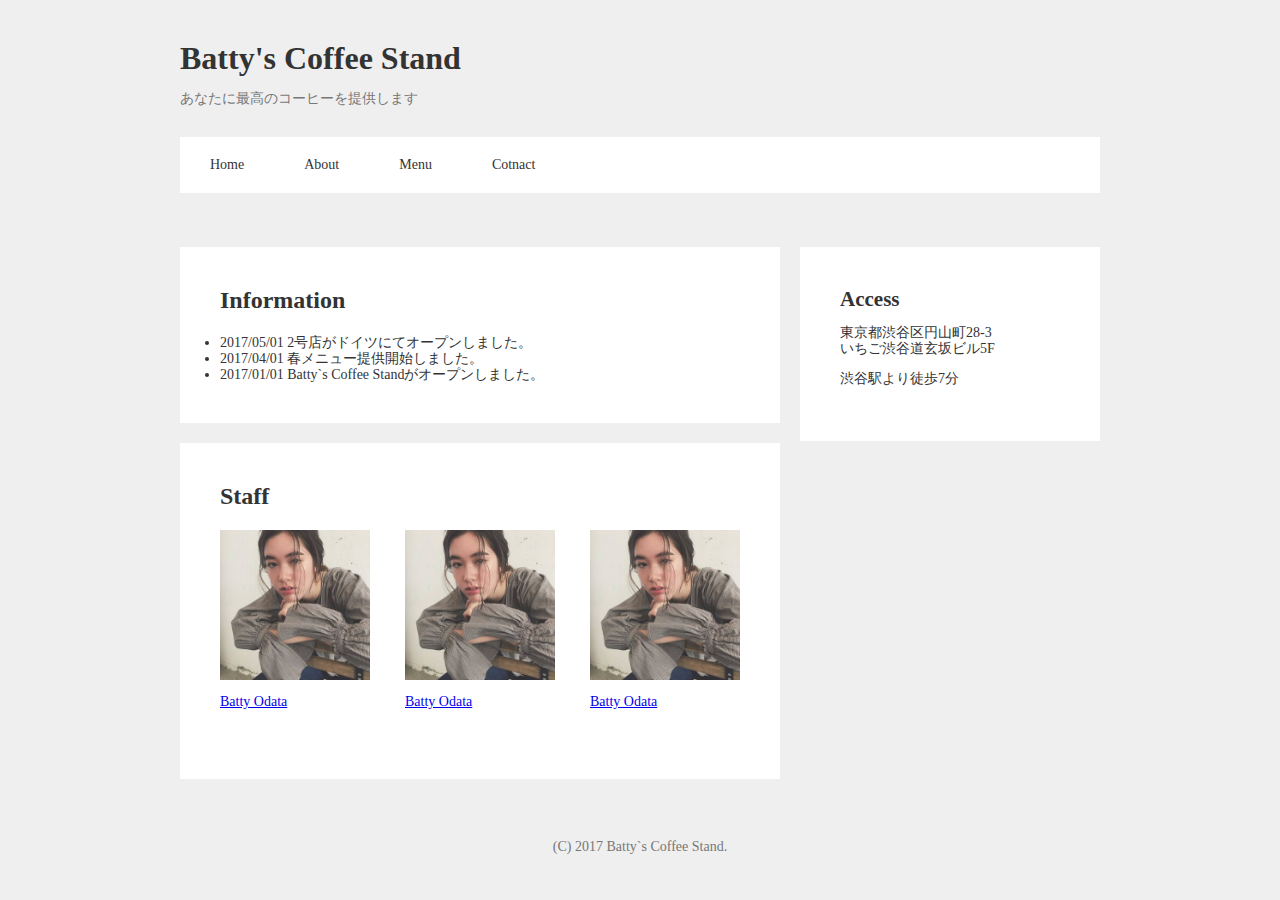
<file: index.html>
<!DOCTYPE html>
<html lang="ja">

<head>
  <meta charset="UTF-8">
  <meta name="viewport" content="width=device-width, initial-scale=1.0">
  <meta http-equiv="X-UA-Compatible" content="ie=edge">
  <link rel="stylesheet" href="./css/normalize.css">
  <link rel="stylesheet" href="./css/style.css">
  <title>Batty's Coffee Stand</title>
</head>

<body>
  <div id="wrapper">
    <header class="header">
      <div class="header-area">
        <h1 class="header-title">Batty's Coffee Stand</h1>
        <p class="header-text">あなたに最高のコーヒーを提供します</p>
      </div>
      <nav>
        <ul class="gnavi clearfix">
          <li class="button"><a href="#">Home</a></li>
          <li class="button"><a href="#">About</a></li>
          <li class="button"><a href="#">Menu</a></li>
          <li class="button"><a href="#">Cotnact</a></li>
        </ul>
      </nav>
    </header>
    <div class="clearfix">
      <main class="contents">
        <section class="information">
          <h2 class="title">Information</h2>
          <ul　class="list">
            <li>2017/05/01 2号店がドイツにてオープンしました。</li>
            <li>2017/04/01 春メニュー提供開始しました。</li>
            <li>2017/01/01 Batty`s Coffee Standがオープンしました。</li>
          </ul>
        </section>
        <section class="staff">
          <h2 class="title">Staff</h2>
          <ul class="list flex_box">
            <li class="profile">
              <a href="#">
                <img src="./image/1234.jpg" class="image">
                <p class="name">Batty Odata</p>
              </a>
            </li>
            <li class="profile">
              <a href="#">
                <img src="./image/1234.jpg" class="image">
                <p class="name">Batty Odata</p>
              </a>
            </li>
            <li class="profile">
              <a href="#">
                <img src="./image/1234.jpg" class="image">
                <p class="name">Batty Odata</p>
              </a>
            </li>
          </ul>
        </section>
      </main>
      <aside class="aside">
        <section class="access">
          <h2 class="contents-title">Access</h2>
          <p>東京都渋谷区円山町28-3<br>いちご渋谷道玄坂ビル5F</p>
          <p>渋谷駅より徒歩7分</p>
        </section>
      </aside>
    </div>
    <footer class="footer">
      <p class="copyright"> (C) 2017 Batty`s Coffee Stand.</p>
    </footer>
  </div>
</body>

</html>
</file>
<file: css/style.css>
@charset "utf-8";

/* ------ normalize ------ */
img {
  vertical-align: middle;
}
/* ------ normalize ------ */

body {
  background-color: #efefef;
  font-size: 14px;
  color: #333;

}

h1,h2,h3,h4,h5{
  margin: 0 0 10px 0;
  padding: 0;
}

ul {
  padding-inline-start: 0;
}

#wrapper{
  width: 920px;
  margin: 0 auto;
}

/* common */

.clearfix:after {
  display: block;
  content: "";
  clear: both;
}

.flex_box {
  display: flex;
  flex-wrap: wrap;
  align-items:flex-start;
}

.title {
  font-size: 24px;
  font-weight: bold;
  margin-bottom: 20px;
}
/* common */

/* header */
.header {
  padding: 10px 0 40px 0;
}

.header-area {
  margin: 30px 0;
}

.header-title {
  font-size: 32px;
}

.header-text {
  color: #777;
}

.gnavi {
  background-color: #fff;
  padding: 20px 0;
}

.button {
  float: left;
  padding: 0 30px;
  text-align: center;
  list-style-type: none;
}

.button a {
  color: #333;
  text-decoration: none;
}
/* header */

/* contents */
.contents {
  width: 600px;
  float: left;
}

.information {
  padding: 40px;
  display: block;
  margin-bottom: 20px;
  background-color: #fff;
}

/* staff--list */
.staff {
  padding: 40px;
  display: block;
  margin-bottom: 20px;
  background-color: #fff;
}

.profile {
  margin-left: 35px;
  list-style: none;
}

.profile:nth-child(3n+1) {
  margin-left: 0;
}

.image {
  width: 150px;
  height: 150px;
  display: block;
}

/* Access */
.aside {
  width: 300px;
  margin-left: 20px;
  float: left;
}

.access {
  padding: 40px;
  display: block;
  margin-bottom: 20px;
  background-color: #fff;
}
/* contents */

/* footer */
.copyright {
  margin-top: 40px;
  color: #777;
  text-align: center;
}
/* footer */

@media screen and (max-width: 767px) {

  /* contents */
  #wrapper {
    width: 97%;
  }
  .contents {
    width: 100%;
    float: none;
  }

  .aside {
    width: 100%;
    float: none;
    margin-left: 0;
  }


  /* staff--list */
  .profile {
    /* margin-left: 0; */
    margin-left: 15px;
    flex-basis: 30%;
  }

  .profile:nth-child(3n+1) {
    /* margin-left: 0; */
    margin-left: 15px;
  }
  /* contents */

/* aside */
.access {
  margin-bottom: 0;
}
/* aside */
}
</file>
